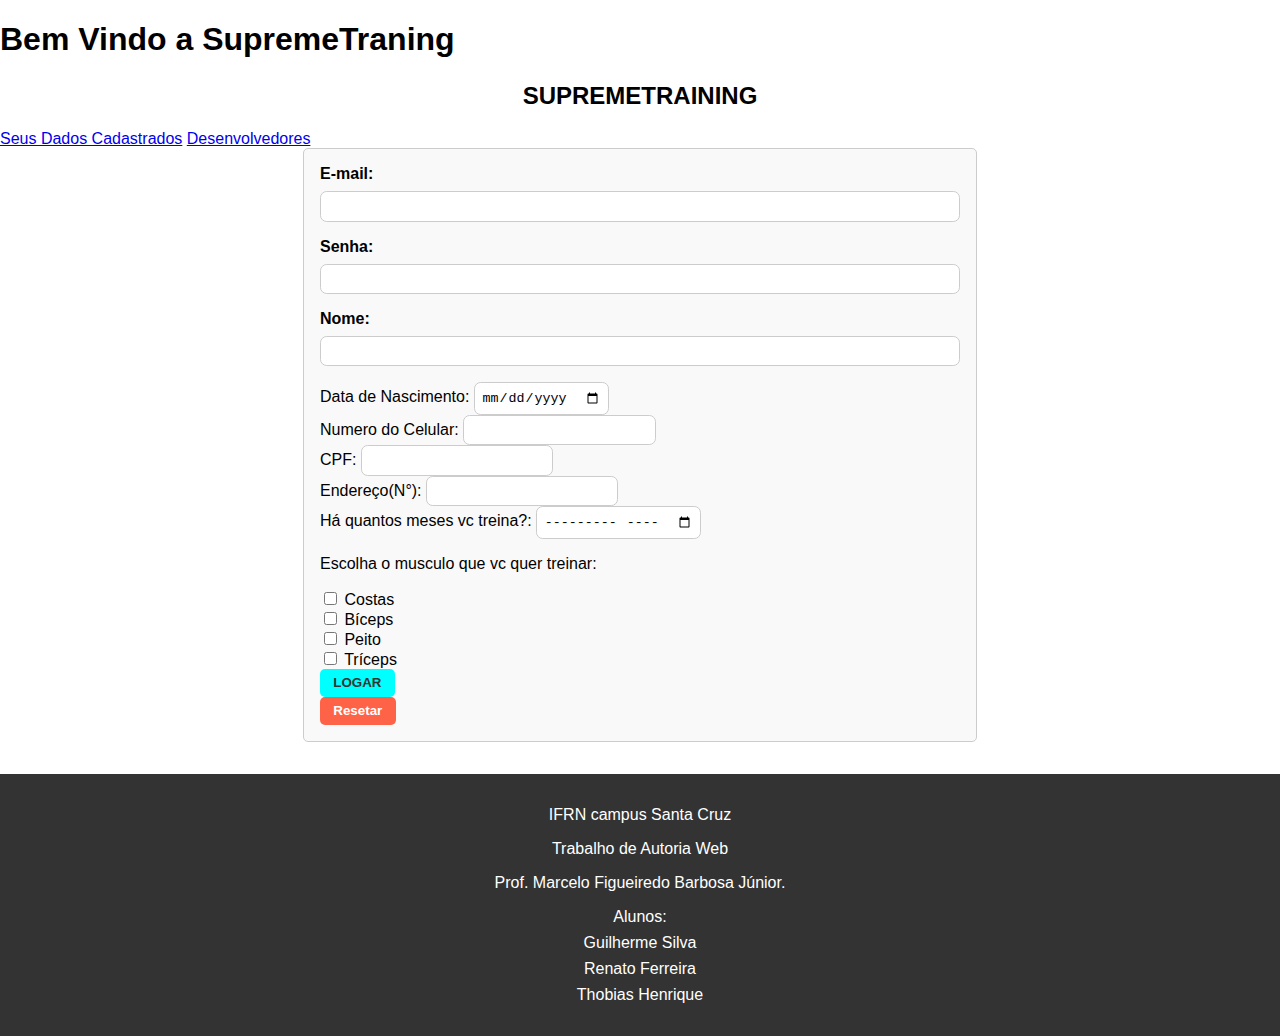
<file: index.html>
<!DOCTYPE html>
<html lang="en">
<head>
    <meta charset="UTF-8">
    <meta name="viewport" content="width=device-width, initial-scale=1.0">
    <title>SupremeTraning</title>

    <link rel="stylesheet" href="estilo.css">
<h1>Bem Vindo a SupremeTraning</h1>
</head>
<body>
    <header>
        <div>
            <h2>SUPREMETRAINING</h2>
            <a href="server.php">Seus Dados Cadastrados</a>
        <a href="desenvolvedores.html">Desenvolvedores</a>
        </div>
    </header>
    <form action="server.php" method="post">
        <div class="grupo">
            <label for="username">E-mail:</label>
            <input type="email" id="username" class="controle" name="login">
        </div>
        <div class="grupo">
            <label for="senha">Senha:</label>
            <input type="password" id="senha" class="controle" name="senha">
        </div>
        <div class="grupo">
            <label for="nome">Nome:</label>
            <input type="text" id="nome" name="nome" >
        </div>
        <div>
            <label for="nascimento">Data de Nascimento:</label>
            <input type="date" id="nascimento" class="controle" name="nascimento">
        </div>
        <div>
            <label for="celular">Numero do Celular:</label>
            <input type="tel" id="celular" class="controle" name="celular">
        </div>
        <div>
            <label for="cpf">CPF:</label>
            <input type="text" id="cpf" class="controle" name="cpf">
        </div>
        <div>
            <label for="numero">Endereço(N°):</label>
            <input type="number" id="numero" class="controle" name="numero">
        </div>
        <div>
            <label for="meses">Há quantos meses vc treina?:</label>
            <input type="month" id="meses" class="controle" name="mese">
        </div>
        <div>
            <p>Escolha o musculo que vc quer treinar:</p>
            <label><input type="checkbox" name="musculo" value="Costas"> Costas</label><br>
            <label><input type="checkbox" name="musculo" value="Biceps"> Bíceps</label><br>
            <label><input type="checkbox" name="musculo" value="Peito"> Peito</label><br>
            <label><input type="checkbox" name="musculo" value="Triceps"> Tríceps</label><br>
        </div>
        <div>
            <input type="submit" value="Logar" class="btn">
        </div>
        <div>
            <input type="reset" value="Resetar" class="rst">
        </div>
    </form>
    <footer>
        <p>IFRN campus Santa Cruz</p>
        <p>Trabalho de Autoria Web</p>
        <p>Prof. Marcelo Figueiredo Barbosa Júnior.</p>
        <ul>Alunos:
            <li>Guilherme Silva</li>
            <li>Renato Ferreira</li>
            <li>Thobias Henrique</li>
        </ul>
    </footer>
    <script src="mascara.js"></script>

</body>
</html>
</file>
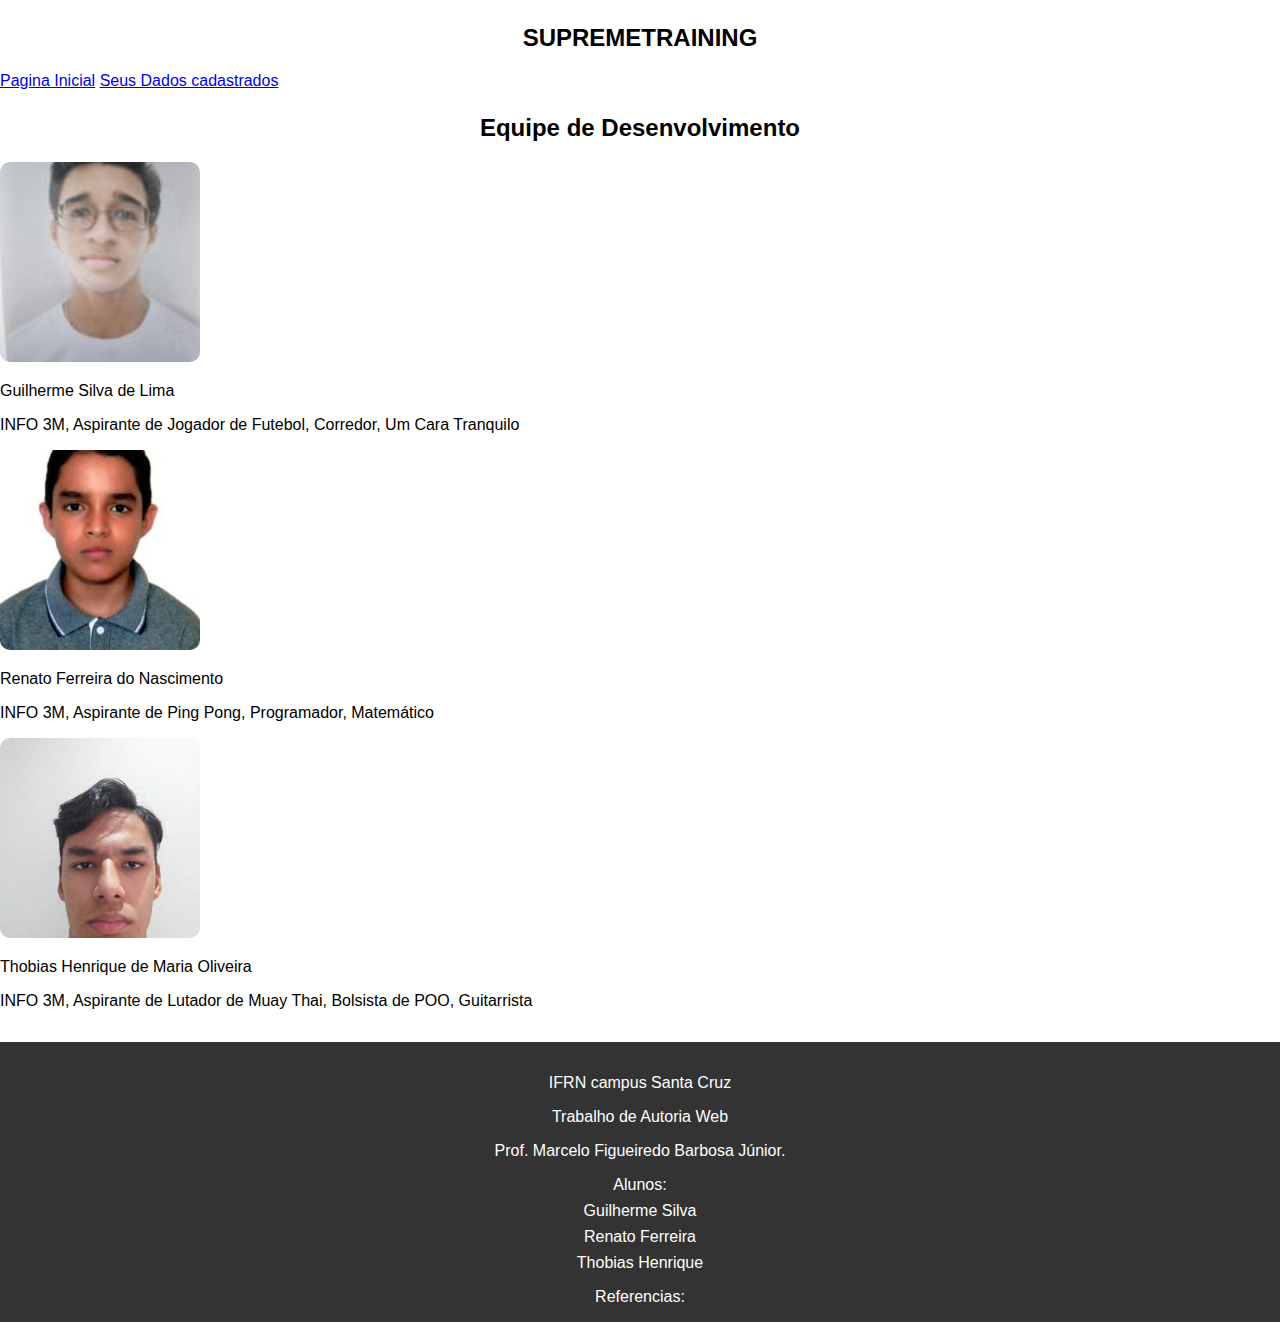
<file: desenvolvedores.html>
<!DOCTYPE html>
<html lang="en">
<head>
    <meta charset="UTF-8">
    <meta name="viewport" content="width=device-width, initial-scale=1.0">
    <title>Document</title>
    <link rel="stylesheet" href="estilo.css">

</head>
<body>
    <header>
        <div>
        <h2>SUPREMETRAINING</h2>
        <a href="index.html">Pagina Inicial</a>
        <a href="server.php">Seus Dados cadastrados</a>
        </div>
    </header>
    <main>
        <h2>Equipe de Desenvolvimento</h2>
        <div>
            <img src="Guilherme.jpg" alt="Guilherme Silva" class="foto-dev">
            <p>Guilherme Silva de Lima</p>
            <p>INFO 3M, Aspirante de Jogador de Futebol, Corredor, Um Cara Tranquilo</p>
        </div>
        <div>
            <img src="Renato.jpg" alt="Renato Ferreira" class="foto-dev">
            <p>Renato Ferreira do Nascimento</p>
            <p>INFO 3M, Aspirante de Ping Pong, Programador, Matemático</p>
        </div>
        <div>
            <img src="Thobias.jpg" alt="Thobias Henrique" class="foto-dev">
            <p>Thobias Henrique de Maria Oliveira</p>
            <p>INFO 3M, Aspirante de Lutador de Muay Thai, Bolsista de POO, Guitarrista</p>
        </div>    
    </main>
    <footer>
        <p>IFRN campus Santa Cruz</p>
        <p>Trabalho de Autoria Web</p>
        <p>Prof. Marcelo Figueiredo Barbosa Júnior.</p>
        <ul>Alunos:
            <li>Guilherme Silva</li>
            <li>Renato Ferreira</li>
            <li>Thobias Henrique</li>
        </ul>
        <nav>Referencias:
            <a href=""></a>
        </nav>
    </footer>
</body>
</html>
</file>
<file: estilo.css>
body {
    font-family: Arial, sans-serif;
    margin: 0;
    padding: 0;
    box-sizing: border-box;
}

header nav {
    background-color: #333;
    color: white;
    display: flex;
    flex-direction: column;
    align-items: center;
    padding: 1em;
}

header nav a {
    color: white;
    text-decoration: none;
    margin: 0.5em;
}

header nav a:hover {
    text-decoration: underline;
}

h2, a {
    text-align: center;
    margin-top: 1em;
}

a {
    text-align: center;
    margin-top: 1em;
}

form {
    width: 50%;
    margin: auto;
    padding: 1em;
    border: 1px solid #ccc;
    border-radius: 5px;
    background-color: #f9f9f9;
}

.grupo {
    margin-bottom: 1em;
    display: flex;
    flex-direction: column;
}

.grupo label {
    margin-bottom: 0.5em;
    font-weight: bold;
}

input {
    border-radius: .5em;
    padding: .5em;
    border: 1px solid #ccc;
}

input:focus {
    outline: none;
    border-color: #007BFF;
}

.btn {
    background-color: aqua;
    font-weight: bolder;
    text-transform: uppercase;
    color: #333;
    cursor: pointer;
    border: none;
    padding: 0.5em 1em;
    border-radius: 5px;
}

.btn:hover {
    background-color: #00ced1;
}

.rst {
    background-color: #ff6347;
    font-weight: bold;
    color: white;
    cursor: pointer;
    border: none;
    padding: 0.5em 1em;
    border-radius: 5px;
}

.rst:hover {
    background-color: #ff4500;
}

footer {
    margin-top: 2em;
    padding: 1em;
    background-color: #333;
    color: white;
    text-align: center;
}

footer ul {
    list-style: none;
    padding: 0;
}

footer ul li {
    margin: 0.5em 0;
}

footer nav a {
    color: white;
    text-decoration: none;
}

footer nav a:hover {
    text-decoration: underline;
}

main table {
    width: 80%;
    margin: 1em auto;
    border-collapse: collapse;
    text-align: left;
    font-size: 1em;
}

main table th, main table td {
    border: 1px solid #ddd;
    padding: 0.5em;
}

main table th {
    background-color: #f4f4f4;
    text-align: center;
}

main table tr:nth-child(even) {
    background-color: #f9f9f9;
}

.foto-dev {
    width: 200px; /* Ajuste conforme necessário */
    height: 200px; /* Ajuste conforme necessário */
    object-fit: cover; /* Faz com que a imagem se ajuste sem distorcer */
    border-radius: 10px; /* Adiciona bordas arredondadas, se desejado */
}
</file>
